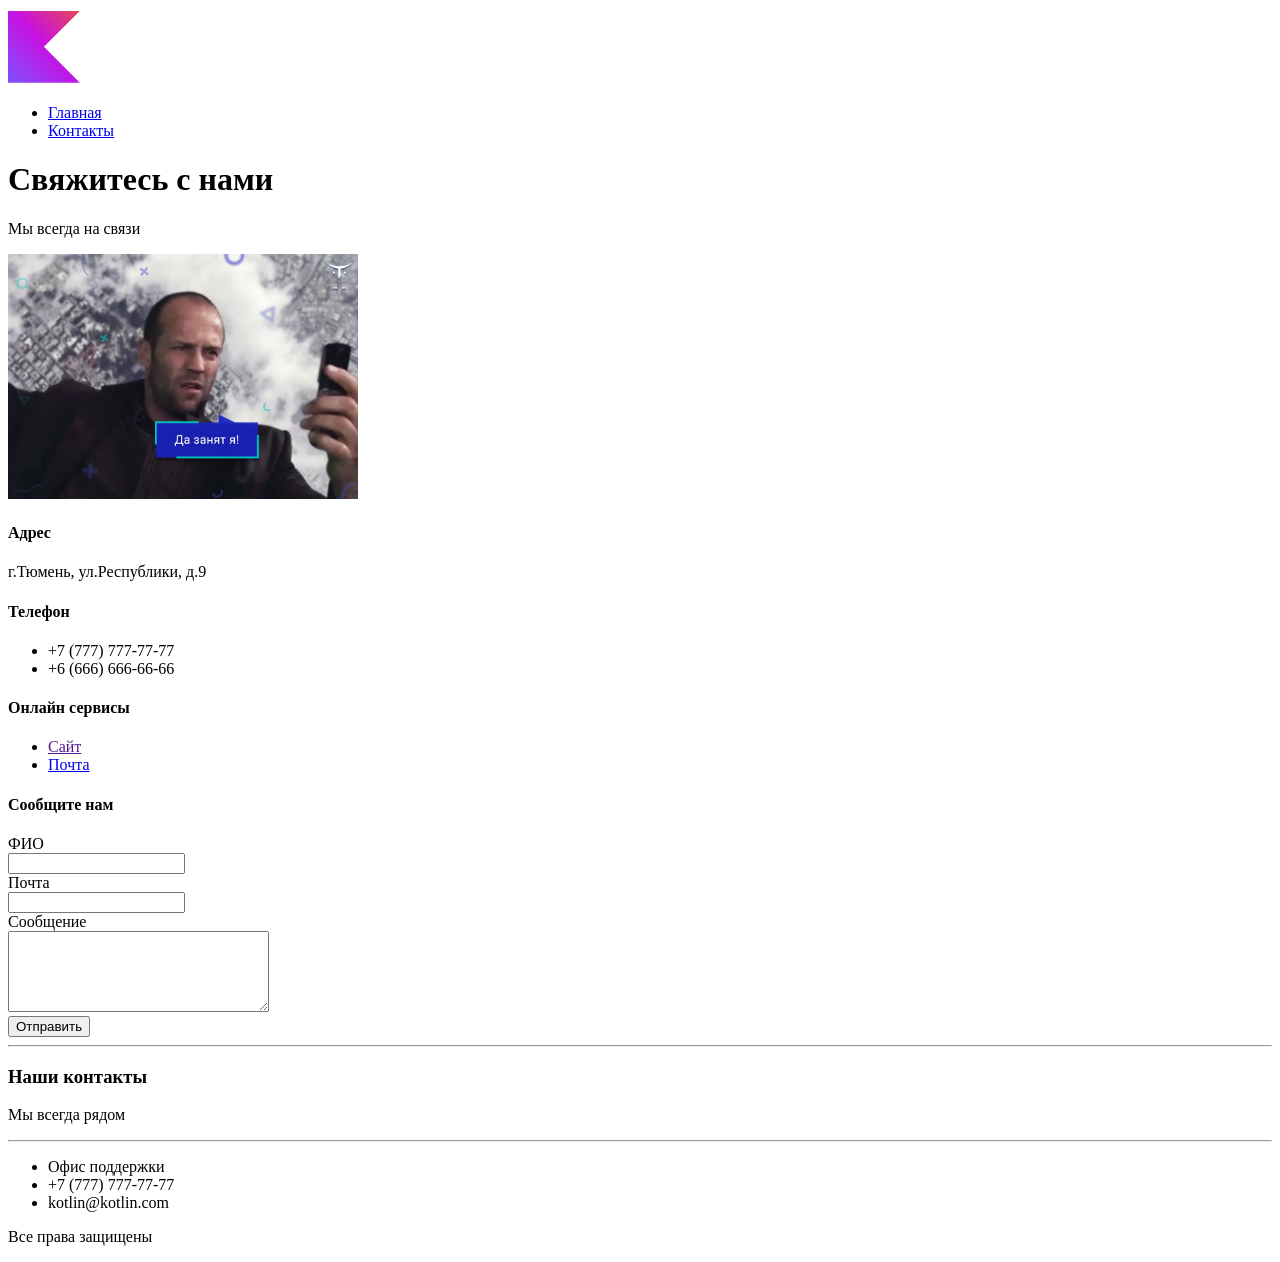
<file: contacts.html>
<!DOCTYPE html>
<html>
    <body>
        <header>
            <div class="logo">
                <img src="src/assets/icons/kotlin_logo.svg" alt="kotlin_logo" width="350">
            </div>
            <div class="nav">
                <nav>
                    <ul>
                        <li>
                            <a href="index.html">Главная</a>
                        </li>
                        <li>
                            <a href="contacts.html">Контакты</a>
                        </li>
                    </ul>
                </nav>
            </div>
        </header>
        <h1>Свяжитесь с нами</h1>
        <p>
            Мы всегда на связи
        </p>
        <img src="src/assets/img/image1.png" width="350">
        <h4>Адрес</h4>
        <p>
            г.Тюмень, ул.Республики, д.9
        </p>
        <h4>Телефон</h4>
        <ul>
            <li>+7 (777) 777-77-77</li>
            <li>+6 (666) 666-66-66</li>
        </ul>
        <h4>Онлайн сервисы</h4>
        <ul>
            <li>
                <a href="">Сайт</a>
            </li>
            <li>
                <a type="email" href="kotlin@kotlin.com">Почта</a>
            </li>
        </ul>
        <h4>Сообщите нам</h4>
        <form action="" method="post">
            <label for="full-name">ФИО</label><br>
            <input type="text" id="full-name" name="full-name"/><br>

            <label for="email">Почта</label><br>
            <input type="emial" id="email" name="email"/><br>

            <label for="message">Сообщение</label><br>
            <textarea id="message" name="message" rows="5" cols="30"></textarea><br>

            <button type="submit">Отправить</button>
        </form>
        <hr>
        <footer>
            <h3>Наши контакты</h3>
            <p>Мы всегда рядом</p>
            <hr>
            <ul>
                <li>Офис поддержки</li>
                <li>+7 (777) 777-77-77</li>
                <li>kotlin@kotlin.com</li>
            </ul>
            <p>Все права защищены</p>
        </footer>
    </body>
</html>
</file>
